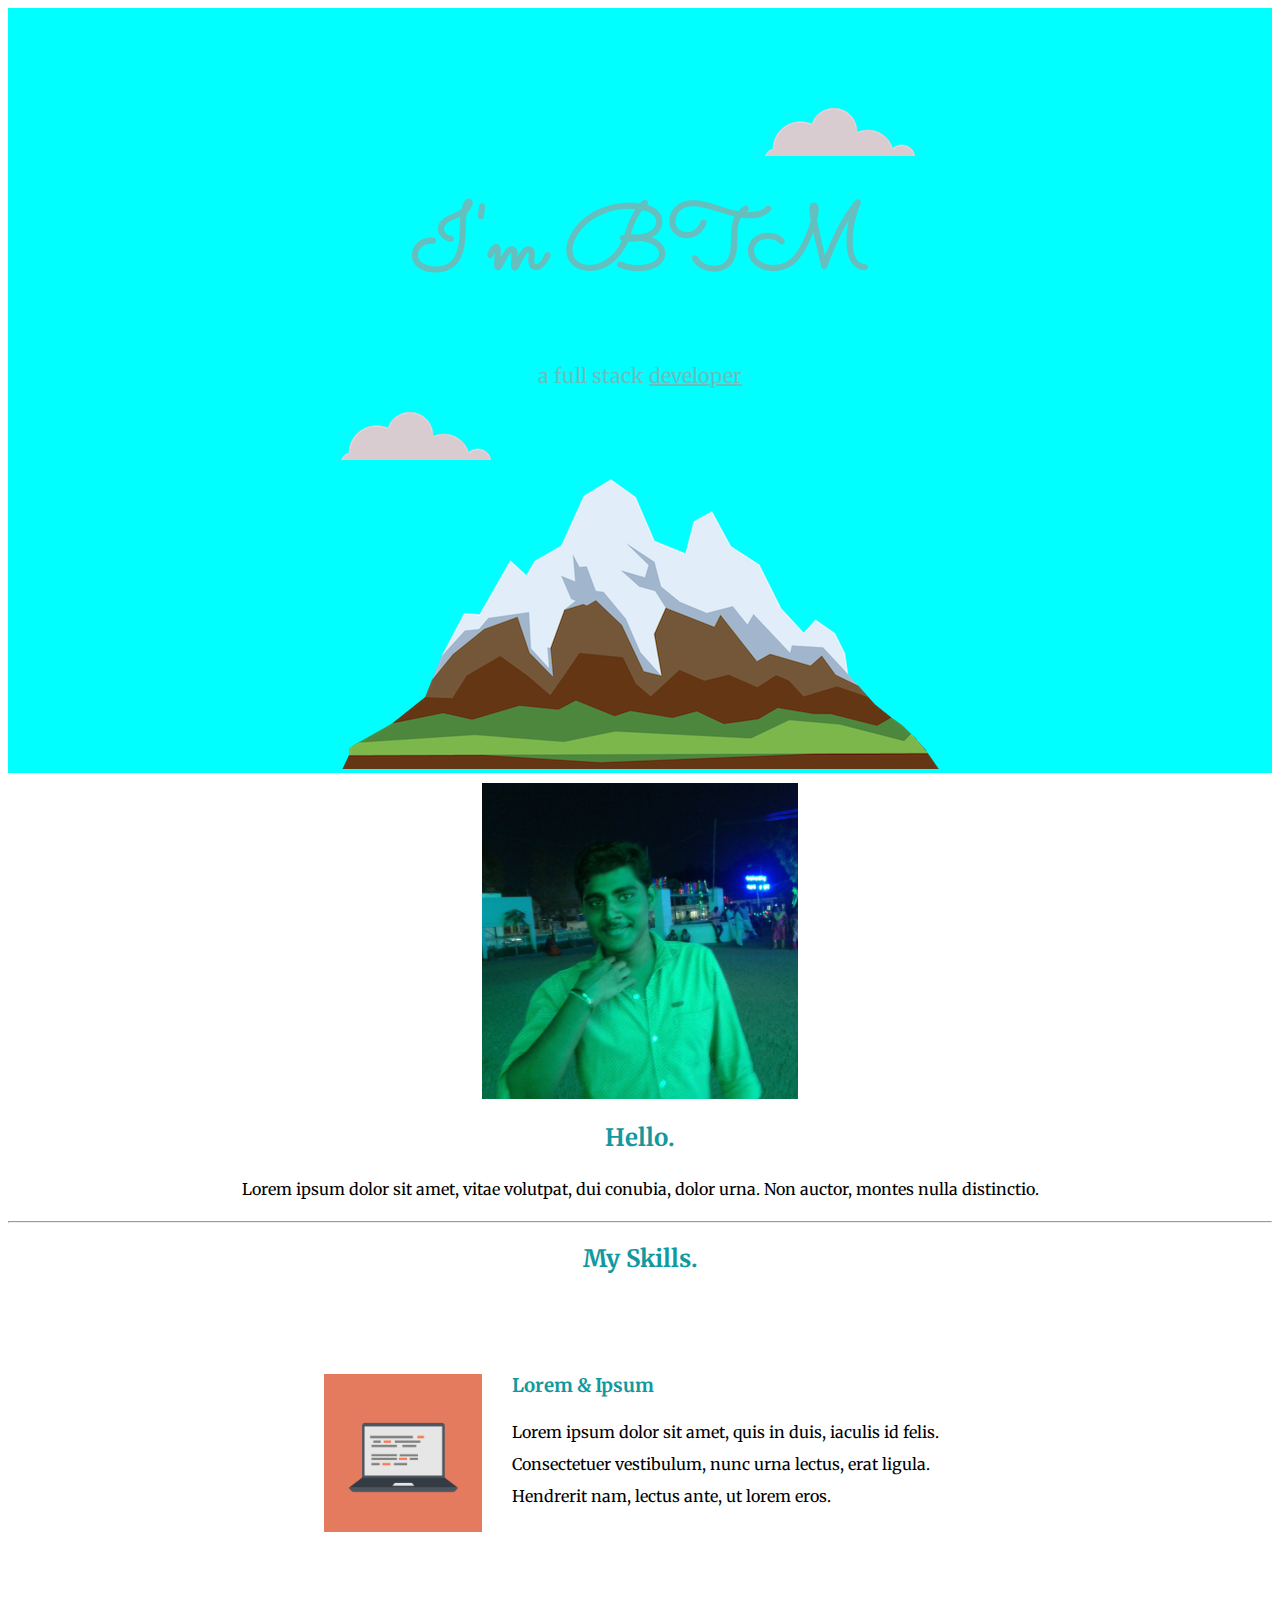
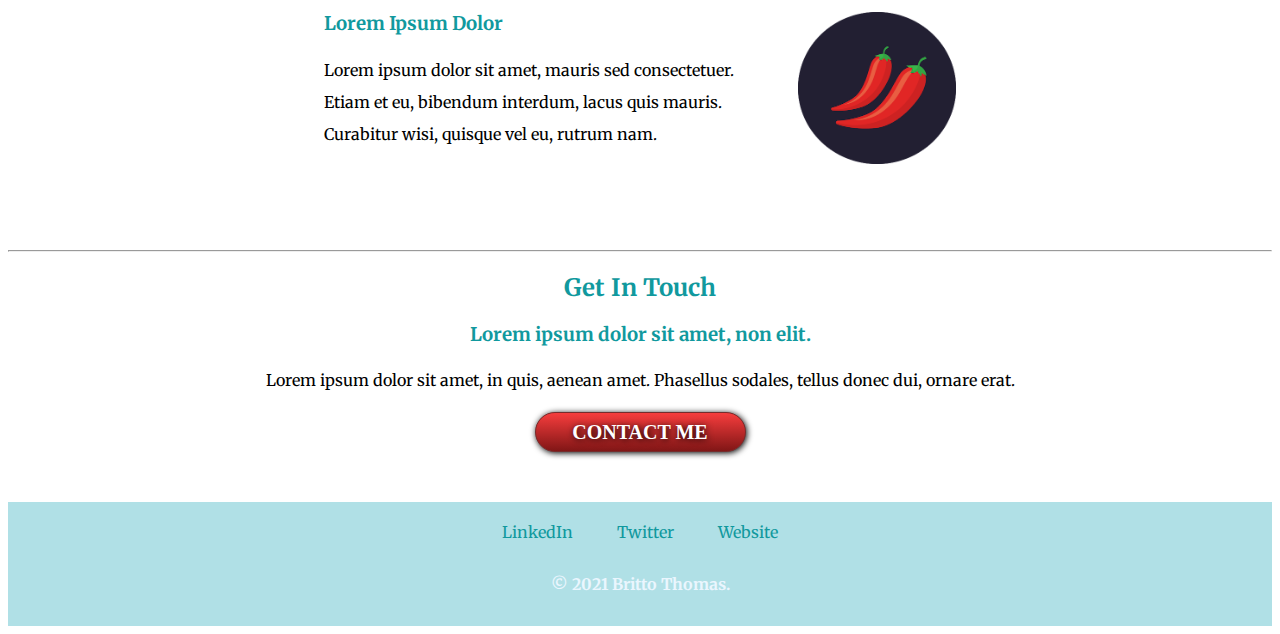
<file: css-practise/index.html>
<!DOCTYPE html>
<html>
  <head>
    <meta charset="utf-8" />
    <meta http-equiv="X-UA-Compatible" content="IE=edge" />
    <title>css-practise</title>
    <meta name="description" content="" />
    <meta name="viewport" content="width=device-width, initial-scale=1" />
    <link rel="stylesheet" href="css/style.css" />
    <link rel="preconnect" href="https://fonts.gstatic.com" />
    <link
      href="https://fonts.googleapis.com/css2?family=Merriweather:wght@300&family=Montserrat:wght@100&family=Sacramento&display=swap"
      rel="stylesheet"
    />
    <link rel="icon" href="favicon.ico" />
  </head>
  <body>
    <div class="top-container">
      <img class="cloud-img1" src="images/cloud.png" alt="cloud-img" />
      <h1 class="myName">I'm BTM</h1>
      <p>
        <strong class="subtitle"
          >a full stack <span class="developer">developer</span></strong
        >
      </p>
      <img class="cloud-img2" src="images/cloud.png" alt="cloud-img" />
      <img class="mountain-img" src="images/mountain.png" alt="mountain-img" />
    </div>

    <div class="middle-container">
      <div class="profile">
        <img class="profile-img" src="images/btm1 (2).jpg" alt="profile-img" />
        <h2>Hello.</h2>
        <p>
          Lorem ipsum dolor sit amet, vitae volutpat, dui conubia, dolor urna.
          Non auctor, montes nulla distinctio.
        </p>
      </div>
      <hr />
      <div class="skills">
        <h2>My Skills.</h2>
        <div class="skill-row">
          <img class="coder-img" src="images/computer.png" alt="coder-img" />
          <h3>Lorem & Ipsum</h3>
          <p class="skill-1">
            Lorem ipsum dolor sit amet, quis in duis, iaculis id felis.
            Consectetuer vestibulum, nunc urna lectus, erat ligula. Hendrerit
            nam, lectus ante, ut lorem eros.
          </p>
        </div>
        <div class="skill-row">
          <img
            class="chillies-img"
            src="images/chillies.png"
            alt="chillies-img"
          />
          <h3>Lorem Ipsum Dolor</h3>
          <p class="skill-2">
            Lorem ipsum dolor sit amet, mauris sed consectetuer. Etiam et eu,
            bibendum interdum, lacus quis mauris. Curabitur wisi, quisque vel
            eu, rutrum nam.
          </p>
        </div>
      </div>
      <hr />
      <div class="contact-me">
        <h2>Get In Touch</h2>
        <h3>Lorem ipsum dolor sit amet, non elit.</h3>
        <p>
          Lorem ipsum dolor sit amet, in quis, aenean amet. Phasellus sodales,
          tellus donec dui, ornare erat.
        </p>
        <a class="redbutton" href="mailto:name@email.com">CONTACT ME</a>
      </div>
    </div>

    <div class="bottom-container">
      <a class="footer-link" href="https://www.linkedin.com/">LinkedIn</a>
      <a class="footer-link" href="https://twitter.com/">Twitter</a>
      <a class="footer-link" href="https://www.appbrewery.co/">Website</a>
      <p class="copyright">© 2021 Britto Thomas.</p>
    </div>

    <script src="" async defer></script>
  </body>
</html>
</file>
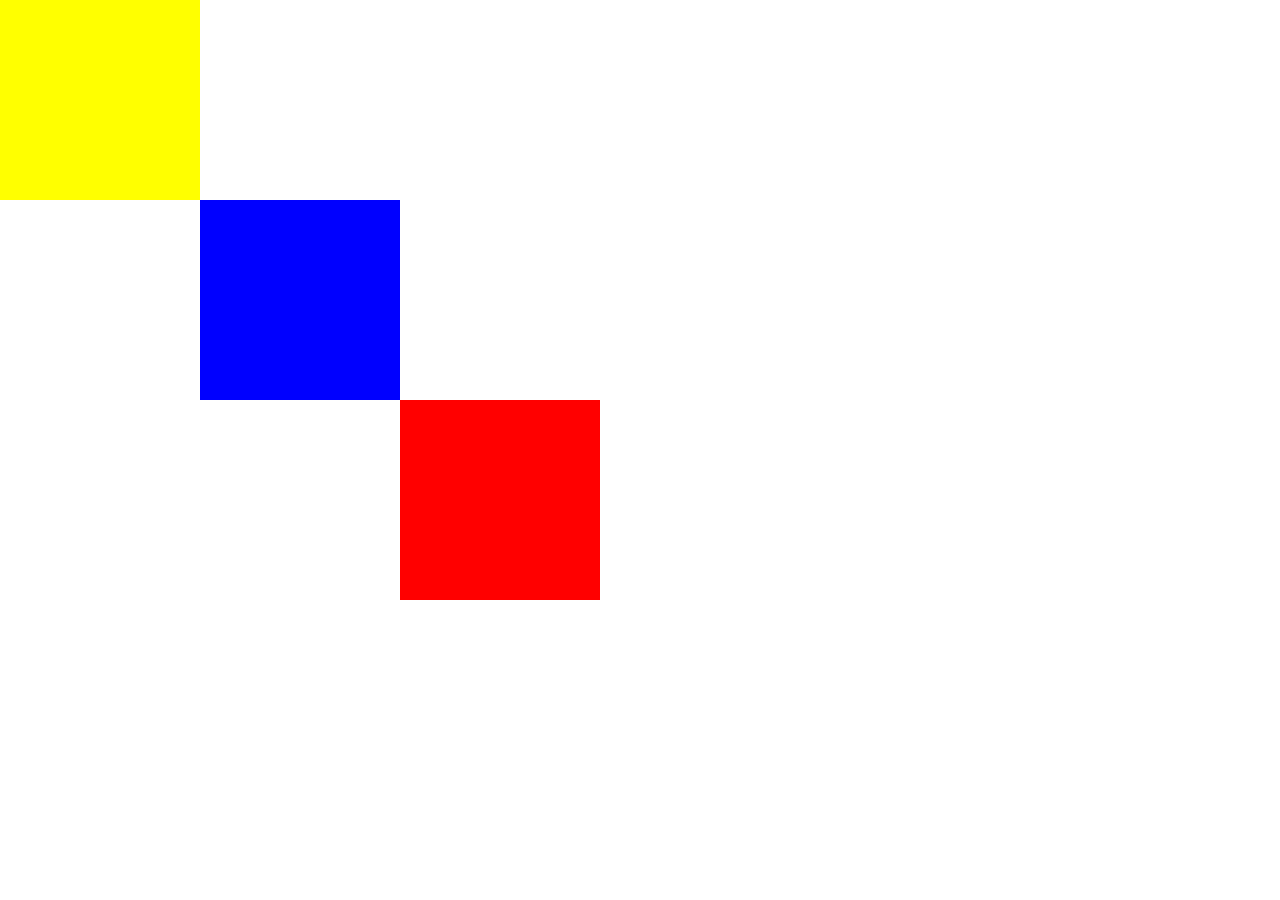
<file: css-practise/absoluteposition.html>
<!DOCTYPE html>
<html>
  <head>
    <meta charset="utf-8" />
    <meta http-equiv="X-UA-Compatible" content="IE=edge" />
    <title></title>
    <meta name="description" content="" />
    <meta name="viewport" content="width=device-width, initial-scale=1" />
    <link rel="stylesheet" href="css/absoluteposition.css" />
  </head>
  <body>
    <div class="top-container"></div>
    <div class="middle-container"></div>
    <div class="bottom-container"></div>
    <script src="" async defer></script>
  </body>
</html>
</file>
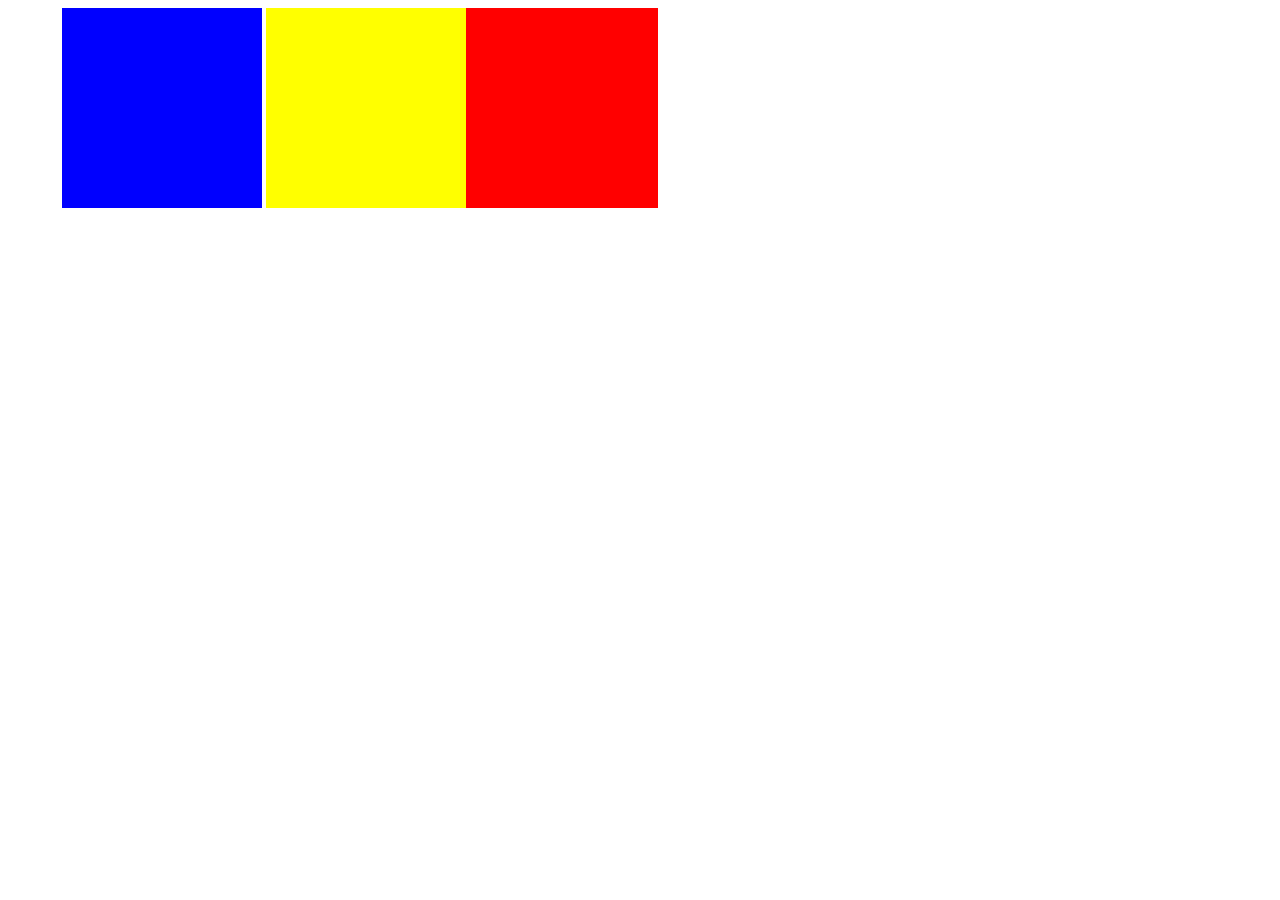
<file: css-practise/relativeposition.html>
<!DOCTYPE html>
<html>
  <head>
    <meta charset="utf-8" />
    <meta http-equiv="X-UA-Compatible" content="IE=edge" />
    <title></title>
    <meta name="description" content="" />
    <meta name="viewport" content="width=device-width, initial-scale=1" />
    <link rel="stylesheet" href="css/relativeposition.css" />
  </head>
  <body>
    <div class="top-container"></div>
    <div class="middle-container"></div>
    <div class="bottom-container"></div>
    <script src="" async defer></script>
  </body>
</html>
</file>
<file: css-practise/css/style.css>
body {

    
    text-align: center;
    font-family: 'Merriweather',serif;
}

a {
    color: #11999E;
}

h3,
h2 {
    color: #11999E;
}

p {
    line-height: 2;
}

.myName {
    
    margin: 0px auto 0px auto;
    font-family: 'Sacramento', cursive;
    font-size: 5.625rem;
    color: #66BFBF;
    line-height: 2;
}

.profile-img {
    width: 25%;
    margin-top: 10px;
}

.subtitle {
    font-size: 1.25rem;
    color: #66BFBF;
    font-weight: normal;
}

.top-container {
    position: relative;
    padding-top: 100px;
    background-color: aqua;
}

.cloud-img1 {
    position: relative;
    left: 200px;
}

.cloud-img2 {
    position: absolute;
}


.developer {
    text-decoration: underline;
}


.bottom-container {
    margin-top: 50px;
    background-color: powderblue;
    padding: 10px 20px 10px 20px;
}

.footer-link {
    position: relative;
    display: inline-block;
    padding: 10px 20px 10px 20px;
    text-decoration: none;
}

.footer-link:hover {
    cursor: pointer;
    color: blue;
}

.skill-row {
    width: 50%;
    position: relative;
    margin: 100px auto 100px auto;
    text-align: left;
}

.coder-img {
    width: 25%;
    float: left;
    margin-right: 30px;
}

.chillies-img {
    width: 25%;
    float: right;
    margin-left: 30px;
}

.redbutton {
    background: #F63D3D;
    background-image: -webkit-linear-gradient(top, #F63D3D, #811616);
    background-image: -moz-linear-gradient(top, #F63D3D, #811616);
    background-image: -ms-linear-gradient(top, #F63D3D, #811616);
    background-image: -o-linear-gradient(top, #F63D3D, #811616);
    background-image: linear-gradient(to bottom, #F63D3D, #811616);
    -webkit-border-radius: 20px;
    -moz-border-radius: 20px;
    border-radius: 20px;
    height: 14px;
    line-height: 14px;
    color: #FFFFFF;
    font-family: Open Sans;
    width: 185px;
    font-size: 20px;
    font-weight: 900;
    padding: 12px;
    box-shadow: 1px 1px 6px 0px #000000;
    -webkit-box-shadow: 1px 1px 6px 0px #000000;
    -moz-box-shadow: 1px 1px 6px 0px #000000;
    text-shadow: 1px 1px 6px #000000;
    border: solid #762C2C 1px;
    text-decoration: none;
    display: inline-block;
    cursor: pointer;
}

.redbutton:hover {
    border: solid #ED3333 1px;
    background: #811616;
    background-image: -webkit-linear-gradient(top, #811616, #F63D3D);
    background-image: -moz-linear-gradient(top, #811616, #F63D3D);
    background-image: -ms-linear-gradient(top, #811616, #F63D3D);
    background-image: -o-linear-gradient(top, #811616, #F63D3D);
    background-image: linear-gradient(to bottom, #811616, #F63D3D);
    -webkit-border-radius: 20px;
    -moz-border-radius: 20px;
    border-radius: 20px;
    text-decoration: none;
}

.copyright {
    color: #eaf6fe;
    font-weight: bold;
}
</file>
<file: css-practise/css/absoluteposition.css>
body {
    margin: 0;
}

.top-container {
    background-color: red;
    width: 200px;
    height: 200px;
    position: absolute;
    left: 400px;
    top: 400px;
    
}

.middle-container {
    background-color: yellow;
    width: 200px;
    height: 200px;
    
}

.bottom-container {
    background-color: blue;
    width: 200px;
    height: 200px;
    position: absolute;
    left: 200px;
    top: 200px;
}
</file>
<file: css-practise/css/relativeposition.css>
.top-container {
    background-color: red;
    width: 200px;
    height: 200px;
    position: relative;
    display: inline-block;
    left: 450px;
}

.middle-container {
    background-color: blue;
    width: 200px;
    height: 200px;
    position: relative;
    display: inline-block;
    right: 150px;
}

.bottom-container {
    background-color: yellow;
    width: 200px;
    height: 200px;
    position: relative;
    display: inline-block;
    right: 150px;
}
</file>
